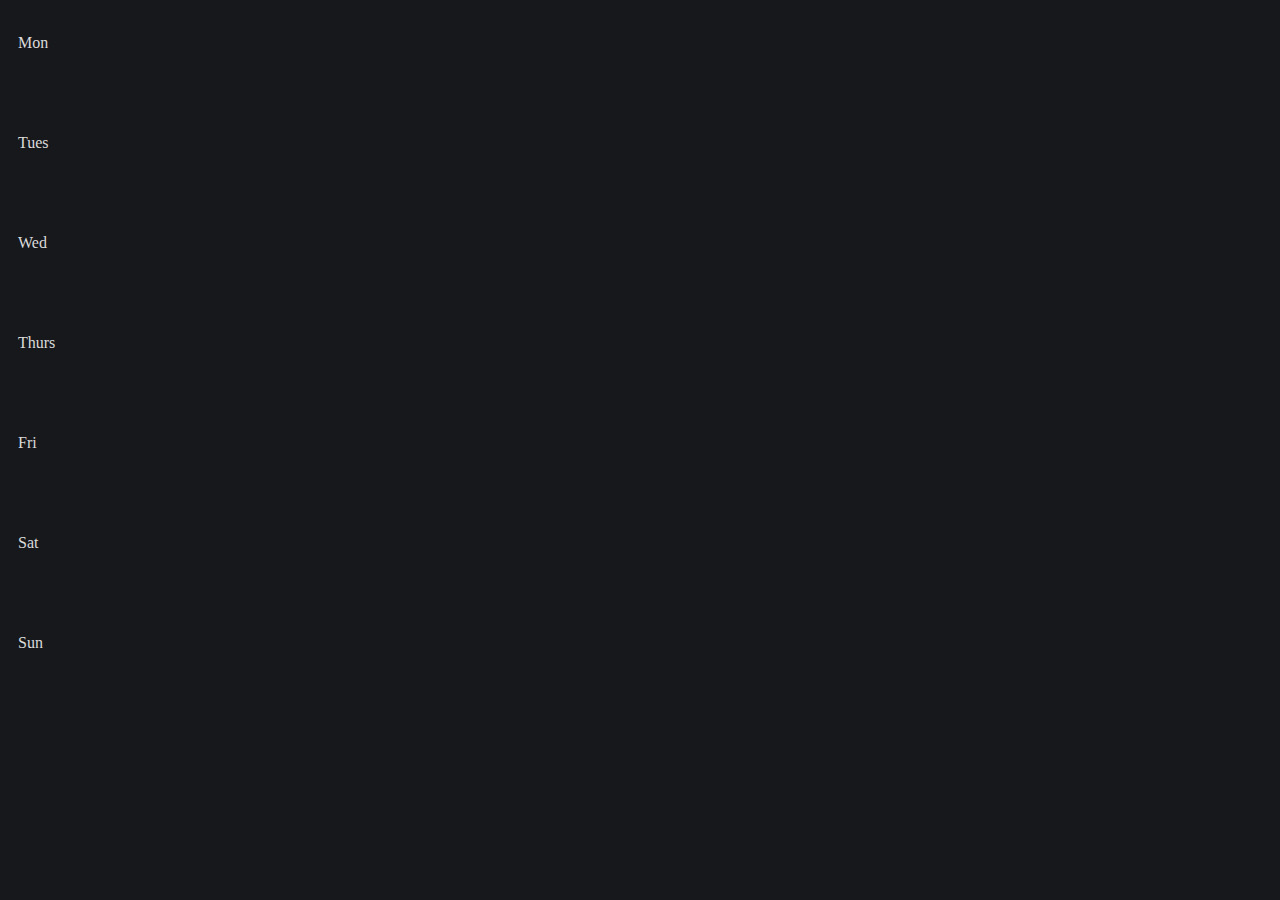
<file: index copy.html>
<!doctype html>
<html lang="en">
<head>
    <meta charset="utf-8">
    <meta name="viewport" content="width=device-width, initial-scale=1">
    
    <title>Welcome to 24 Holland Road</title>

    <link rel="apple-touch-icon" sizes="120x120" href="/ICO/ios/120.png">
    <link rel="apple-touch-icon" sizes="152x152" href="/ICO/ios/152.png">
    <link rel="apple-touch-icon" sizes="167x167" href="/ICO/ios/167.png">
    <link rel="apple-touch-icon" sizes="180x180" href="/ICO/ios/180.png">

    <link rel='shortcut icon' type='image/x-icon' href='favicon.ico' />
    <link rel="icon" type="image/png" href="favicon.ico" />
    <link rel="icon" sizes="16x16" href="favicon-16x16.png">
    <link rel="icon" sizes="32x32" href="favicon-32x32.png">
    
    <link rel="manifest" href="site.webmanifest" />

    <link rel="stylesheet" href="https://cdn.jsdelivr.net/npm/bulma@0.9.4/css/bulma.min.css" integrity="sha256-rTpdO0HXBCNpreAHcu6tB2Ppg515Vo+5GtYSsnNLz+8=" crossorigin="anonymous">
    <link rel="stylesheet" href="./css/dark-there.css">
    <script src="https://kit.fontawesome.com/df0a61cf3d.js" crossorigin="anonymous"></script>
 
    <script>
        if ('serviceWorker' in navigator) {
            window.addEventListener('load', () => {
                //console.log('App is loader');
                navigator.serviceWorker.register('service-worker.js')
                    .then(() => {
                        //console.log("Concierge service worker registerd");
                    })
            })
        }
    </script>

    <style>
        main {
            display: flex;
            flex-direction:row;
        }

        .month-year {
            display: flex;

        }

        .cell {
            width: calc(100vw / 9);
            height: calc(100vw / 9);
            padding: 10px;
            border: 1px solid darkgray;
            margin-bottom: 1em;
            opacity: 0.25;
        }

        .day-of-week {
            height: calc(100vw / 20);
            border: 0px solid darkgray;
            opacity: 1;
        }

        .is-month {
            opacity: 1;
            display: flex;
            flex-direction: column;
        }

        .is-today {
            background-color: #272727;
        }

        .tag:not(body).is-paperwaste{    
            background-color: #660000;
            color: #EADDCA;
        }

        .tag:not(body).is-plasticwaste{    
            background-color: #006600;
            color: #EADDCA;
        }

        .tag:not(body).is-gardenwaste{    
            background-color: #6F4E37;
            color: #EADDCA;
        }
        
        .tag:not(body).is-generalwaste{    
            background-color: #404040;
            color: #EADDCA;
        }
        
        .tag:not(body).is-foodwaste{    
            background-color: #000066;
            color: #EADDCA;
        }

        .tag:not(body){
            margin: 5px;
        }

    </style>
</head>


<body class="ml-5 mr-5">
    <main class="m-0 p-0">
        <div id="month-year" class="is-flex is-justify-content-center is-align-content-center is-align-items-center"></div>
        <div id="calendar" class="columns is-gapless is-centered is-multiline is-mobile p-0 m-5">
            <div class="column"><div class="cell day-of-week"><p class="title has-text-centered">Mon</p></div></div>
            <div class="column"><div class="cell day-of-week"><p class="title has-text-centered">Tues</p></div></div>
            <div class="column"><div class="cell day-of-week"><p class="title has-text-centered">Wed</p></div></div>
            <div class="column"><div class="cell day-of-week"><p class="title has-text-centered">Thurs</p></div></div>
            <div class="column"><div class="cell day-of-week"><p class="title has-text-centered">Fri</p></div></div>
            <div class="column"><div class="cell day-of-week"><p class="title has-text-centered">Sat</p></div></div>
            <div class="column"><div class="cell day-of-week"><p class="title has-text-centered">Sun</p></div></div>
        </div>
    </main>

    <script src="https://cdn.jsdelivr.net/npm/jquery@3.6.4/dist/jquery.min.js" integrity="sha256-oP6HI9z1XaZNBrJURtCoUT5SUnxFr8s3BzRl+cbzUq8=" crossorigin="anonymous"></script>
    <script src="https://cdn.jsdelivr.net/npm/luxon@3.3.0/build/global/luxon.min.js" integrity="sha256-Nn+JGDrq3PuTxcDfJmmI0Srj5LpfOFlKqEiPwQK7y40=" crossorigin="anonymous"></script>
    <script src="./js/pulltorefresh.js"></script>
    <script>

        let DateTime = luxon.DateTime;

        let paperWaste = `<span>Paper Box</span>`;
        let plasticWaste = '<span>Plastic Box</span>';
        let generalWaste = '<span>Wheelie Bin</span>';
        let foodWaste = '<span>Food Waste</span>';
        let gardenWaste = '<span>Garden Bins</span>';

        var gardenDays = [  '2023-03-09', '2023-03-23', '2023-04-06', '2023-04-20', ];

        var foodDays = ['2023-03-07',
                        '2023-03-14',
                        '2023-03-21',
                        '2023-03-28',
                        '2023-04-04',
                        '2023-04-11',
                        '2023-04-18',
                        '2023-04-25',
        ];

        var paperDays = ['2023-03-07',
                        '2023-03-21',
                        '2023-04-04',
                        '2023-04-18',
        ];

        var plasticDays = ['2023-03-14',
                        '2023-03-28',
                        '2023-04-11',
                        '2023-04-25',
        ];

        $(function(){

            let startDate = DateTime.now().startOf('month');
            let todaysDate = DateTime.now();
            let endDate = DateTime.now().endOf('month');

            let startDayOfWeek = DateTime.now().weekday;

            let currDate = startDate.minus({days: (4 - startDayOfWeek)});

            let currMonthYear = (todaysDate.monthLong + " " + todaysDate.year).toUpperCase();
            let currDisplayMonth = "";
            for (let i = 0; i < currMonthYear.length; i++) {
                currDisplayMonth += currMonthYear.charAt(i) + '<br/>';
            }

            $('#month-year').append(
                `<h1 class="title has-text-centered">` + currDisplayMonth + `</h1>`
            );

            while(currDate < endDate){

                for(day = 0; day <= 6; day++)
                {

                    let addedClasses = "";
                    
                    if (currDate.month == startDate.month){
                        addedClasses += " is-month";
                    }

                    if (currDate.month == todaysDate.month && currDate.day == todaysDate.day){
                        addedClasses += " is-today";
                    }

                    let addTags = "";

                    addTags += isBinDay(currDate, plasticDays, plasticWaste);
                    addTags += isBinDay(currDate, paperDays, paperWaste);
                    addTags += isBinDay(currDate, plasticDays, generalWaste);
                    addTags += isBinDay(currDate, foodDays, foodWaste);
                    addTags += isBinDay(currDate, gardenDays, gardenWaste);

                    $('#calendar').append(
                        `<div class="column">
                            <div id="` + currDate.toISODate() + `" class="cell` + addedClasses + `">
                                <span>` + currDate.day + `</span> 
                                ` + addTags + `
                            </div>
                        </div>`
                    );

                    currDate = currDate.plus({days: 1});

                }
            }

        });

        PullToRefresh.init({
            mainElement: 'main', // above which element?
            onRefresh() {
                window.location.reload();
            }
        });

        function updateTime() {
            window.location.reload();
        }

        setInterval(updateTime, ((1000 * 60) * 10));
        
        function isBinDay(currDate, binDays, binType){
            
            for (let binDay of binDays) {
                let gd = DateTime.fromISO(binDay).minus({days: 1});
                if (currDate.day == gd.day && currDate.month == gd.month){
                    return binType;
                }
            }

            return '';

        }

</script>

</body>
</html>
</file>
